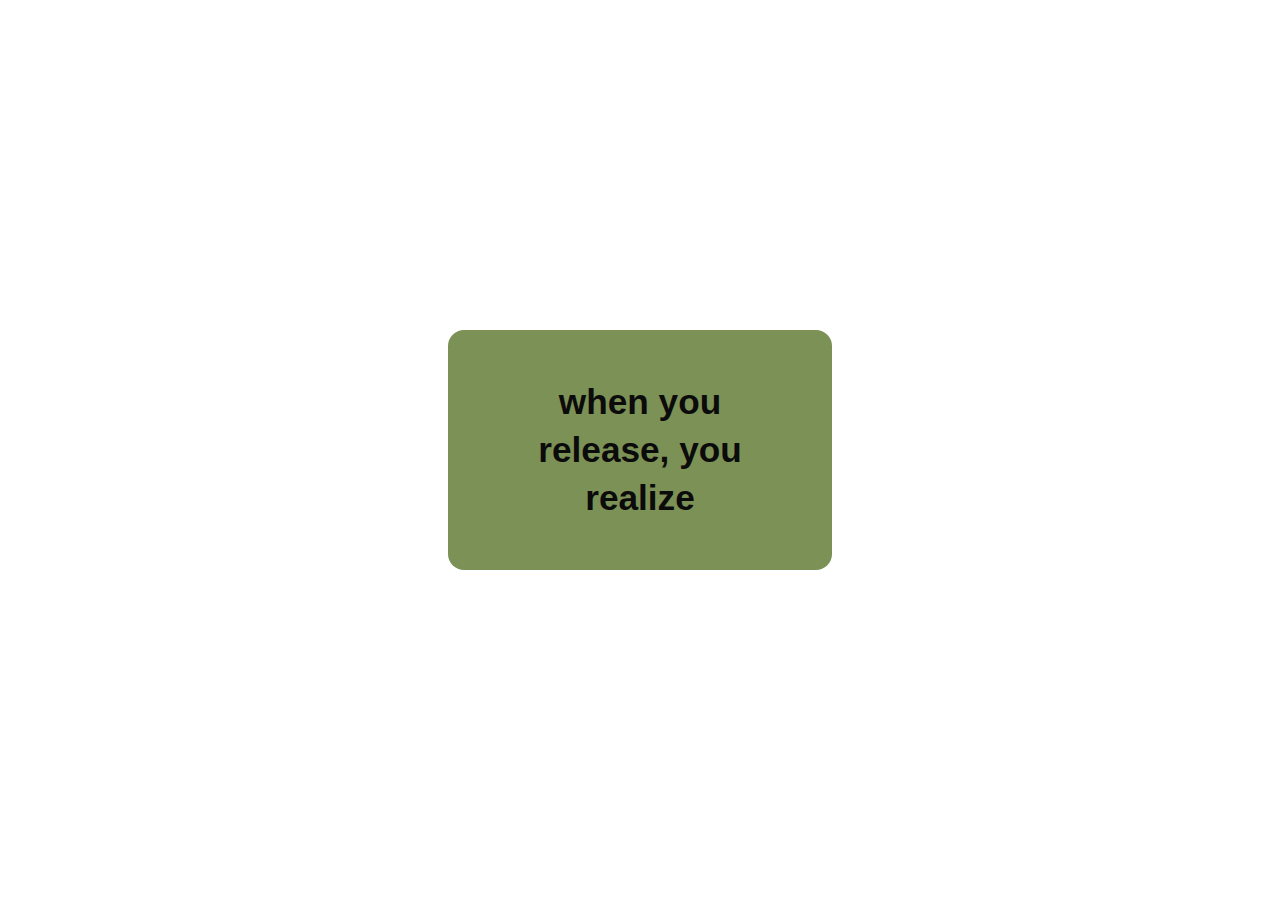
<file: index.html>
<!DOCTYPE html>
<html lang="en">
<head>
    <meta charset="UTF-8">
    <meta name="viewport" content="width=device-width, initial-scale=1.0">
    <title>My posts</title>
    <link rel="stylesheet" href="./mypost.css">
</head>
<body>
    <div class="post">
        <h1>when you release, you realize  </h1>
    </div>
</body>
</html>
</file>
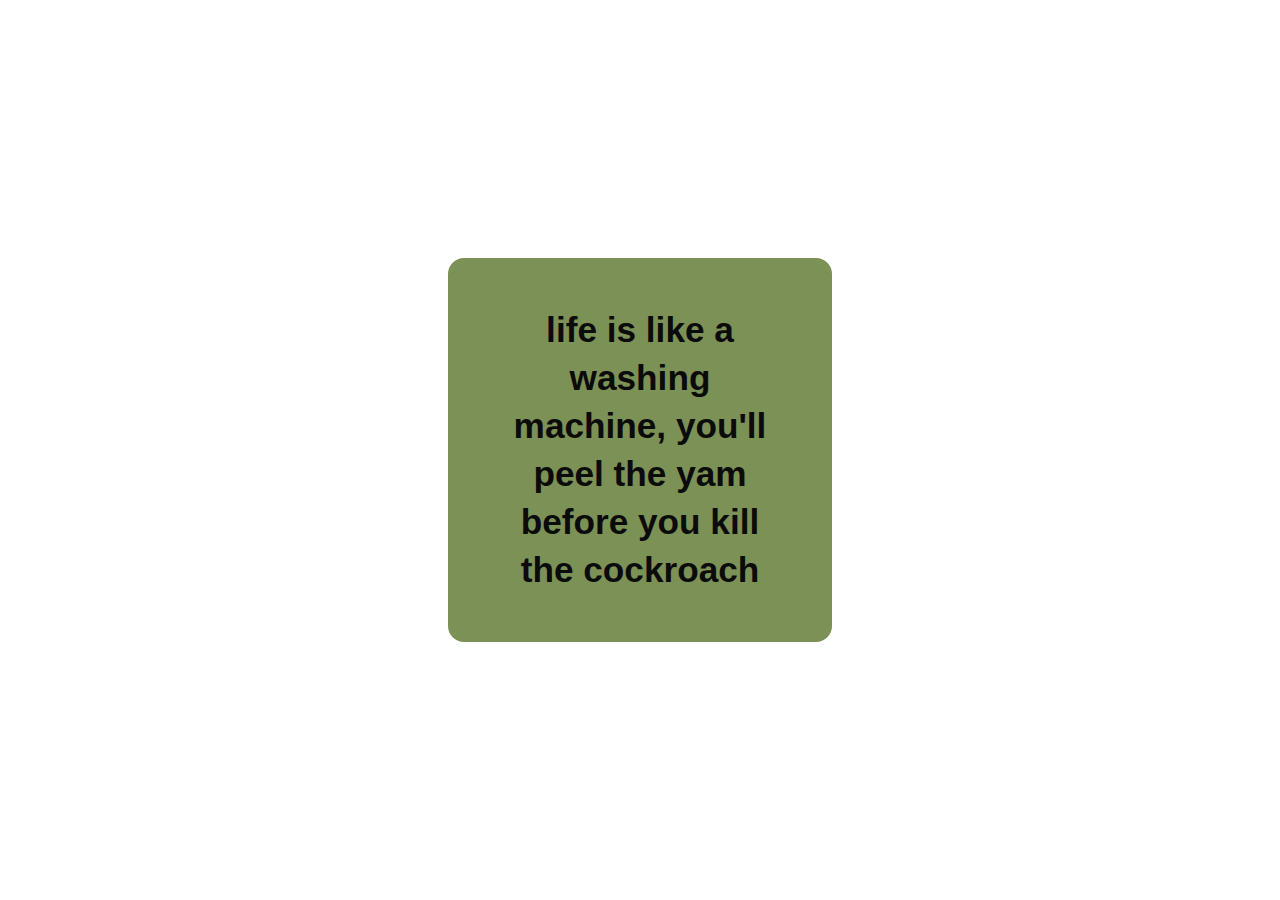
<file: mypost.html>
<!DOCTYPE html>
<html lang="en">
<head>
    <meta charset="UTF-8">
    <meta name="viewport" content="width=device-width, initial-scale=1.0">
    <title>My posts</title>
    <link rel="stylesheet" href="./mypost.css">
</head>
<body>
    <div class="post">
        <h1>life is like a washing machine, you'll peel the yam before you kill the cockroach </h1>
    </div>
</body>
</html>
</file>
<file: mypost.css>
* {
    margin: 0;
    padding: 0;
    box-sizing: border-box;
    outline: none;

}

body {
    display: flex;
    align-items: center;
    justify-content: center;
    /* margin: auto; */
    /* width: 90%; */
    height: 100vh;
}

.post {
    display: flex;
    justify-content: center;
    align-items: center;
    padding: 10px;
    width: 30%;
    background-color: rgb(124, 145, 85) ;
    color: rgb(12, 11, 11);
    text-shadow: coral;
    padding: 3rem;
    font-weight: 600;
    font-size: 1.1rem;
    text-align: center;
    border-radius: 1rem;
    cursor: pointer;
    font-family:  Arial, Helvetica, sans-serif;
    /* line-height: 3rem; */
}

.post:hover {
    background-color: gray ;
    color: black;
}

h1 {
    line-height: 3rem;
}


@media(max-width: 500px) {
    .post {
        width: 90%;
        font-weight: 500;
        font-size: 0.9rem;
        text-align: left;
        padding: 2.5rem 1.5rem;
    }
}
</file>
